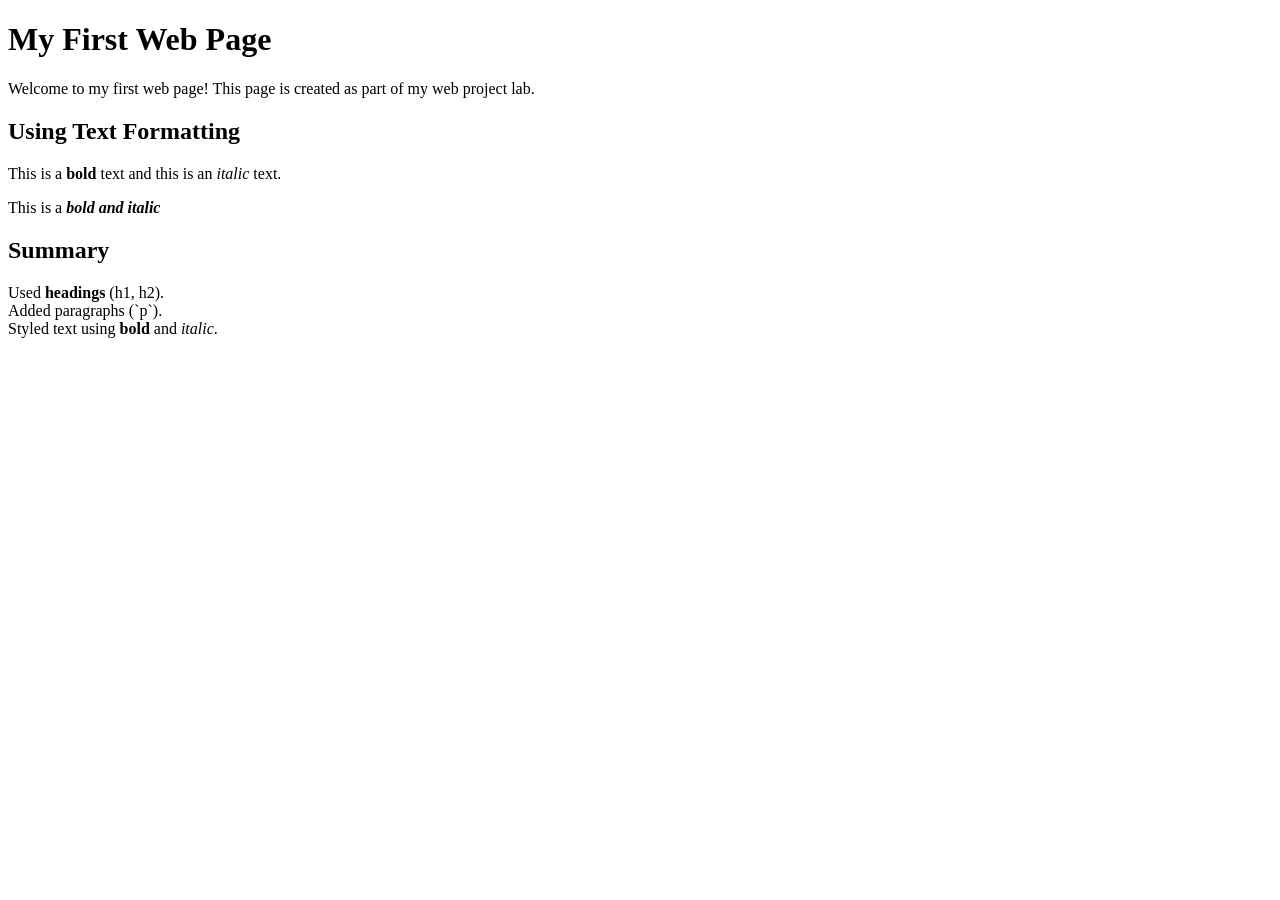
<file: lab01/index.html>
<!DOCTYPE html>
<html lang="en">
<head>
    <title>My First Web Page</title>
</head>
<body>
    <h1>My First Web Page</h1>
    <p>Welcome to my first web page! This page is created as part of my web project lab.</p>
    <h2>Using Text Formatting</h2>
    <p>This is a <strong>bold</strong> text and this is an <em>italic</em> text. </p>
    <p> This is a <strong><em>bold and italic</em></strong> </p>
    <h2>Summary</h2>

    <p>Used <strong>headings</strong> (h1, h2).<br>
       Added paragraphs (`p`).<br>
       Styled text using <strong>bold</strong> and <em>italic</em>.<br>
    </p>
</body>
</html>
</file>
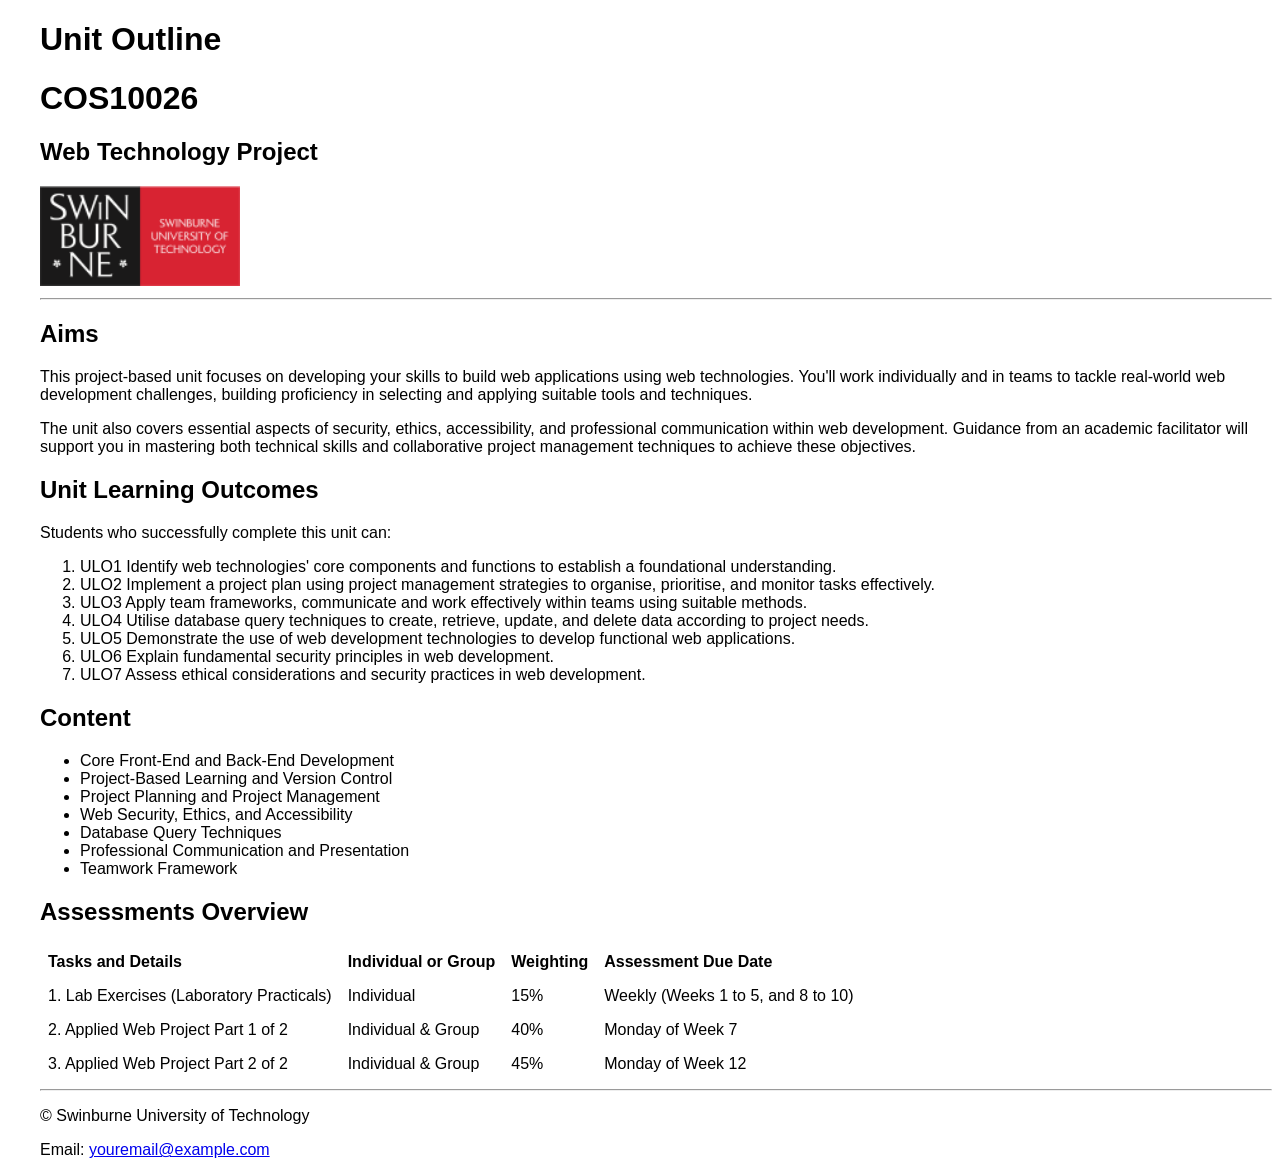
<file: lab02/essential_elements.html>
<!DOCTYPE html>
<html lang="en">

<head>
<meta charset="UTF-8">
<meta name="description" content="COS10026 Web Technology Project Unit Outline">
<meta name="keywords" content="COS10026, Web Technology Project, Swinburne">

<title>COS10026 Unit Outline</title>

<style>

body{
    font-family: Arial, sans-serif;
    margin-left:40px;
}

table{
    border-collapse: collapse;
}

td, th{
    padding:8px;
    text-align:left;
}

</style>

</head>

<body>

<h1>Unit Outline</h1>

<h1>COS10026</h1>

<h2>Web Technology Project</h2>

<img src="swin_logo.png" alt="Swinburne Logo" width="200">

<hr>

<h2>Aims</h2>

<p>
This project-based unit focuses on developing your skills to build web applications 
using web technologies. You'll work individually and in teams to tackle real-world 
web development challenges, building proficiency in selecting and applying suitable 
tools and techniques.
</p>

<p>
The unit also covers essential aspects of security, ethics, accessibility, and 
professional communication within web development. Guidance from an academic 
facilitator will support you in mastering both technical skills and collaborative 
project management techniques to achieve these objectives.
</p>


<h2>Unit Learning Outcomes</h2>

<p>Students who successfully complete this unit can:</p>

<ol>
<li>ULO1 Identify web technologies' core components and functions to establish a foundational understanding.</li>
<li>ULO2 Implement a project plan using project management strategies to organise, prioritise, and monitor tasks effectively.</li>
<li>ULO3 Apply team frameworks, communicate and work effectively within teams using suitable methods.</li>
<li>ULO4 Utilise database query techniques to create, retrieve, update, and delete data according to project needs.</li>
<li>ULO5 Demonstrate the use of web development technologies to develop functional web applications.</li>
<li>ULO6 Explain fundamental security principles in web development.</li>
<li>ULO7 Assess ethical considerations and security practices in web development.</li>
</ol>


<h2>Content</h2>

<ul>
<li>Core Front-End and Back-End Development</li>
<li>Project-Based Learning and Version Control</li>
<li>Project Planning and Project Management</li>
<li>Web Security, Ethics, and Accessibility</li>
<li>Database Query Techniques</li>
<li>Professional Communication and Presentation</li>
<li>Teamwork Framework</li>
</ul>


<h2>Assessments Overview</h2>

<table>

<tr>
<th>Tasks and Details</th>
<th>Individual or Group</th>
<th>Weighting</th>
<th>Assessment Due Date</th>
</tr>

<tr>
<td>1. Lab Exercises (Laboratory Practicals)</td>
<td>Individual</td>
<td>15%</td>
<td>Weekly (Weeks 1 to 5, and 8 to 10)</td>
</tr>

<tr>
<td>2. Applied Web Project Part 1 of 2</td>
<td>Individual &amp; Group</td>
<td>40%</td>
<td>Monday of Week 7</td>
</tr>

<tr>
<td>3. Applied Web Project Part 2 of 2</td>
<td>Individual &amp; Group</td>
<td>45%</td>
<td>Monday of Week 12</td>
</tr>

</table>

<hr>

<footer>

<p> &copy; Swinburne University of Technology</p> <p>Email: <a href="mailto:youremail@example.com">youremail@example.com</a></p>

</footer>

</body>
</html>
</file>
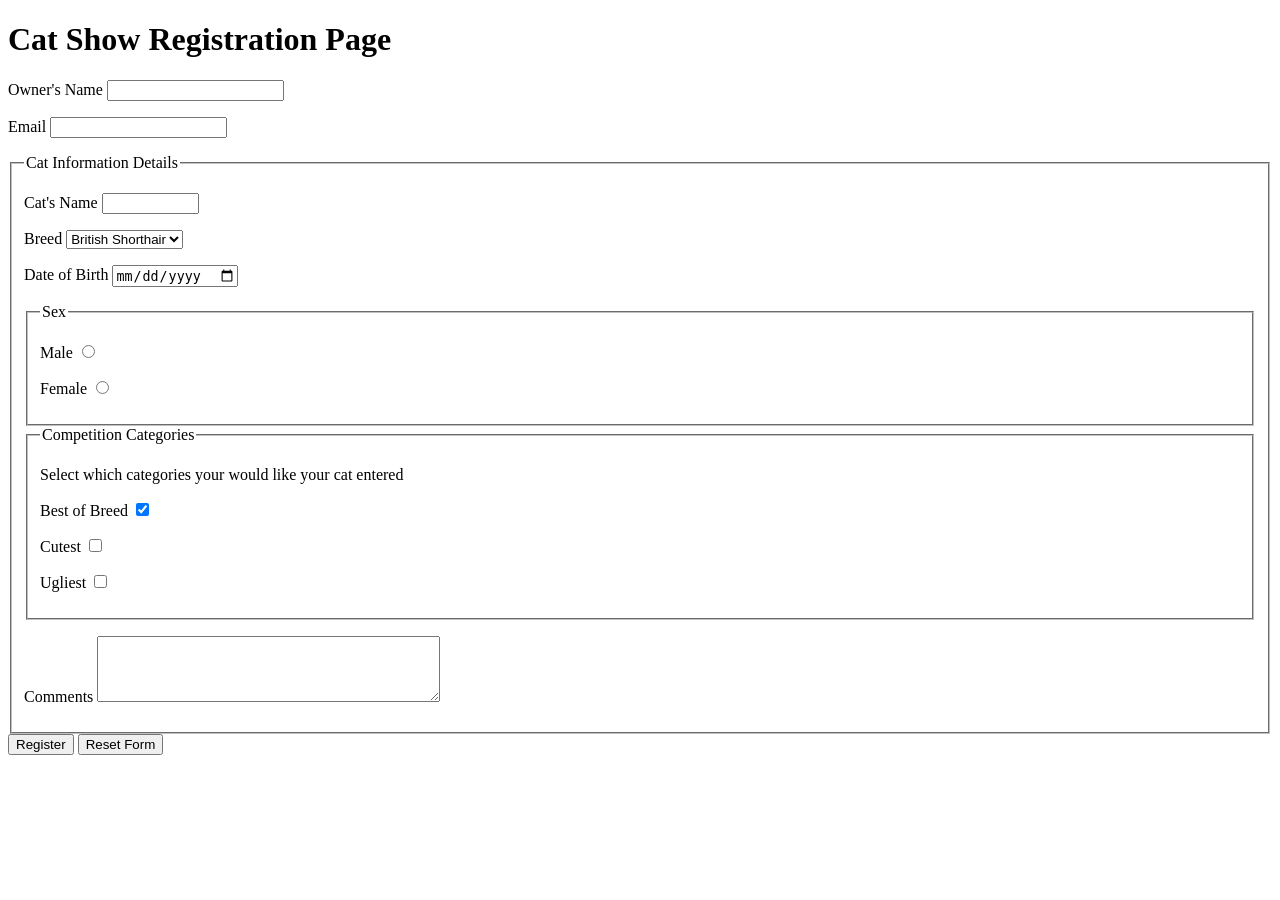
<file: lab03/example_form.html>
<!DOCTYPE html>
<html>
<head>
  <meta charset="utf-8" />
  <meta name="description" content="Demonstrates some basic HTML form elements" />
  <meta name="keywords" content="HTML, Form, tags" />
  <meta name="author" content="A Lecturer"  />
  <title>HTML Form Example</title>
</head>
<body>
<h1>Cat Show Registration Page</h1>

<form method="post" action="http://mercury.swin.edu.au/it000000/formtest.php">
	<!--Note we have to use a special escape character to print an apostrophe on the Web page -->
	<p><label for="owner">Owner&apos;s Name</label> 
		<input type="text" name= "owner" id="owner" required="required"/>
	</p>
	<p><label for="email">Email</label> 
		<!--Use an HTML5 email control -->
      <input type="email" name= "email" id="email" required="required"/>
	</p>
	<fieldset>
		<legend>Cat Information Details</legend>
		<p><label for="catname">Cat&apos;s Name</label> 
			<input type="text" name= "catname" id="catname" maxlength="20" size="10" required="required"/>
		</p>
		<p><label for="breed">Breed</label> 
			<select name="breed" id="breed">
				<option value="british">British Shorthair</option>			
				<option value="burmese">Burmese</option>
				<option value="manx">Manx</option>
				<option value="ragdoll">Ragdoll</option>
				<option value="russian">Russian Blue</option>
				<option value="siamese">Siamese</option>
				<option value="other">Other</option>
			</select>
		</p>
		<p><label for="dob">Date of Birth</label> 
			<input type="date" name= "dob" id="dob" placeholder="dd-mm-yyyy" maxlength="10" size="10"/>
		</p>
		<fieldset>
			<legend>Sex</legend>
			<p><label for="male">Male</label> 
				<input type="radio" id="male" name="sex" value="male"/>
			</p>
			<p><label for="female">Female</label> 
				<input type="radio" id="female" name="sex" value="female"/>
			</p>
		</fieldset>
		<fieldset>
			<legend>Competition Categories</legend>
			<p>Select which categories your would like your cat entered</p>
			<p><label for="bb">Best of Breed</label> 
				<input type="checkbox" id="bb" name="category[]" value="best" checked="checked"/>
			</p>
			<p><label for="cute">Cutest</label> 
				<input type="checkbox" id="cute" name="category[]" value="cute"/>
			</p>
			<p><label for="ugly">Ugliest</label> 
				<input type="checkbox" id="ugly" name="category[]" value="ugly"/>
			</p>
		</fieldset>
		<p><label for="comments">Comments</label>
			<textarea id="comments" name="comments" rows="4" cols="40"></textarea>
		</p>
	</fieldset>
	  
	<input type= "submit" value="Register"/>
	<input type= "reset" value="Reset Form"/>
</form>
</body>
</html>
</file>
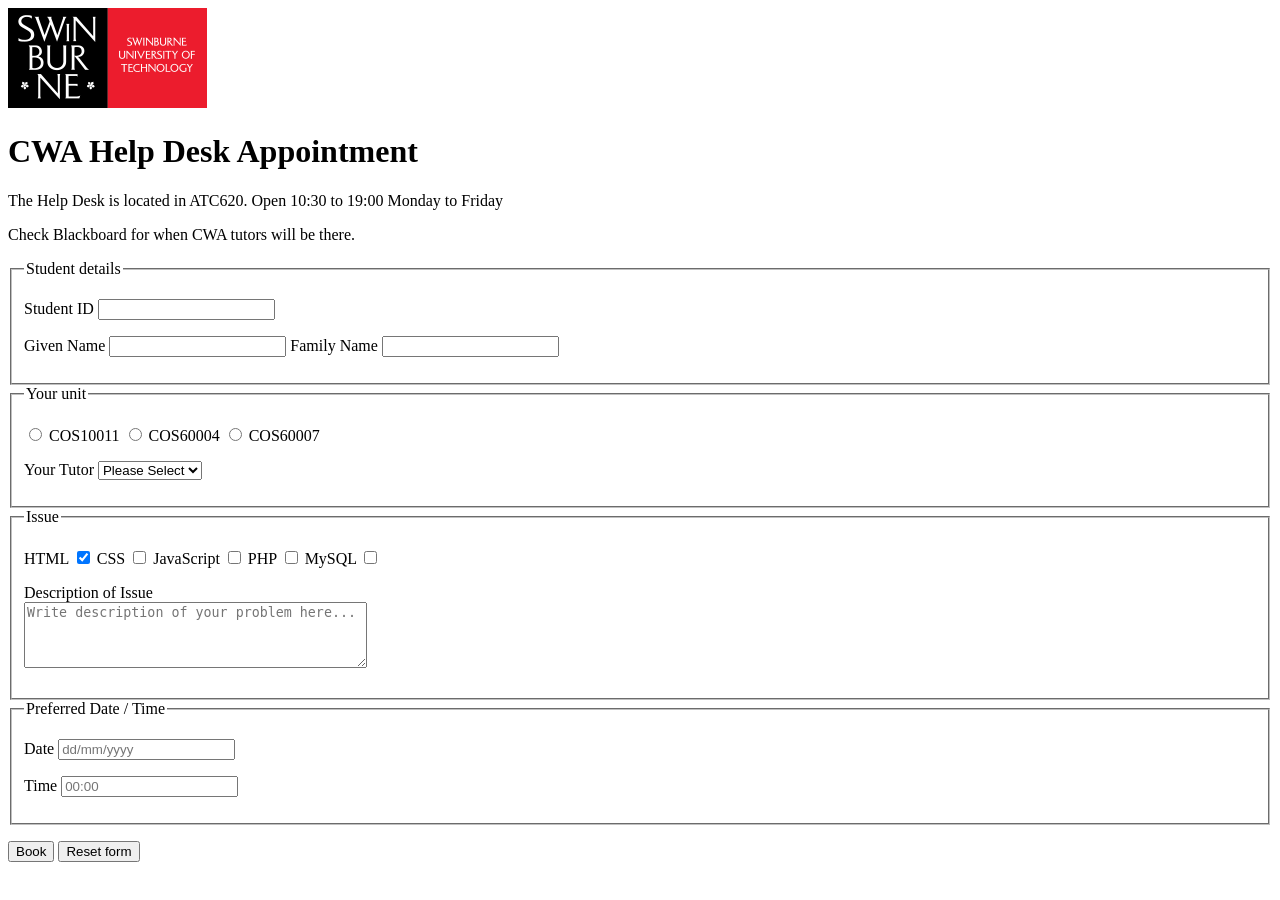
<file: lab03/helpdesk.html>
<!DOCTYPE html>
<html lang="en">
<head>
    <meta charset="utf-8">
    <meta name="description" content="CWA Help Desk Appointment Form">
    <meta name="keywords" content="Help Desk, Appointment">
    <meta name="author" content="Your Name">
    <title>CWA Help Desk Appointment</title>
</head>

<body>

<img src="images/logo.png" alt="Swinburne Logo">

<h1>CWA Help Desk Appointment</h1>

<p>The Help Desk is located in ATC620. Open 10:30 to 19:00 Monday to Friday</p>
<p>Check Blackboard for when CWA tutors will be there.</p>

<form method="post" action="http://mercury.swin.edu.au/it000000/formtest.php">

    <!-- Student Details -->
    <fieldset>
        <legend>Student details</legend>

        <p>
            <label for="studentid">Student ID</label>
            <input type="text" id="studentid" name="studentid" required>
        </p>

        <p>
            <label for="givenname">Given Name</label>
            <input type="text" id="givenname" name="givenname" required>

            <label for="familyname">Family Name</label>
            <input type="text" id="familyname" name="familyname" required>
        </p>
    </fieldset>

    <!-- Unit -->
    <fieldset>
        <legend>Your unit</legend>

        <p>
            <input type="radio" id="cos10011" name="unit" value="cos10011" required>
            <label for="cos10011">COS10011</label>

            <input type="radio" id="cos60004" name="unit" value="cos60004">
            <label for="cos60004">COS60004</label>

            <input type="radio" id="cos60007" name="unit" value="cos60007">
            <label for="cos60007">COS60007</label>
        </p>

        <p>
            <label for="tutor">Your Tutor</label>
            <select id="tutor" name="tutor" required>
                <option value="">Please Select</option>
                <option value="tutor1">Tutor 1</option>
                <option value="tutor2">Tutor 2</option>
                <option value="tutor3">Tutor 3</option>
            </select>
        </p>
    </fieldset>

    <!-- Issue -->
    <fieldset>
        <legend>Issue</legend>

        <p>
            <label for="html">HTML</label>
            <input type="checkbox" id="html" name="issue[]" value="html" checked>

            <label for="css">CSS</label>
            <input type="checkbox" id="css" name="issue[]" value="css">

            <label for="js">JavaScript</label>
            <input type="checkbox" id="js" name="issue[]" value="javascript">

            <label for="php">PHP</label>
            <input type="checkbox" id="php" name="issue[]" value="php">

            <label for="mysql">MySQL</label>
            <input type="checkbox" id="mysql" name="issue[]" value="mysql">
        </p>

        <p>
            <label for="description">Description of Issue</label><br>
            <textarea id="description" name="description" rows="4" cols="40"
                placeholder="Write description of your problem here..." required></textarea>
        </p>
    </fieldset>

    <!-- Preferred Date / Time -->
    <fieldset>
        <legend>Preferred Date / Time</legend>

        <p>
            <label for="date">Date</label>
            <input type="text" id="date" name="date" placeholder="dd/mm/yyyy" required>
        </p>

        <p>
            <label for="time">Time</label>
            <input type="text" id="time" name="time"
                placeholder="00:00"
                pattern="([01]?[0-9]|2[0-3]):[0-5][0-9]"
                required>
        </p>
    </fieldset>

    <!-- Buttons -->
    <p>
        <input type="submit" value="Book">
        <input type="reset" value="Reset form">
    </p>

</form>

</body>
</html>
</file>
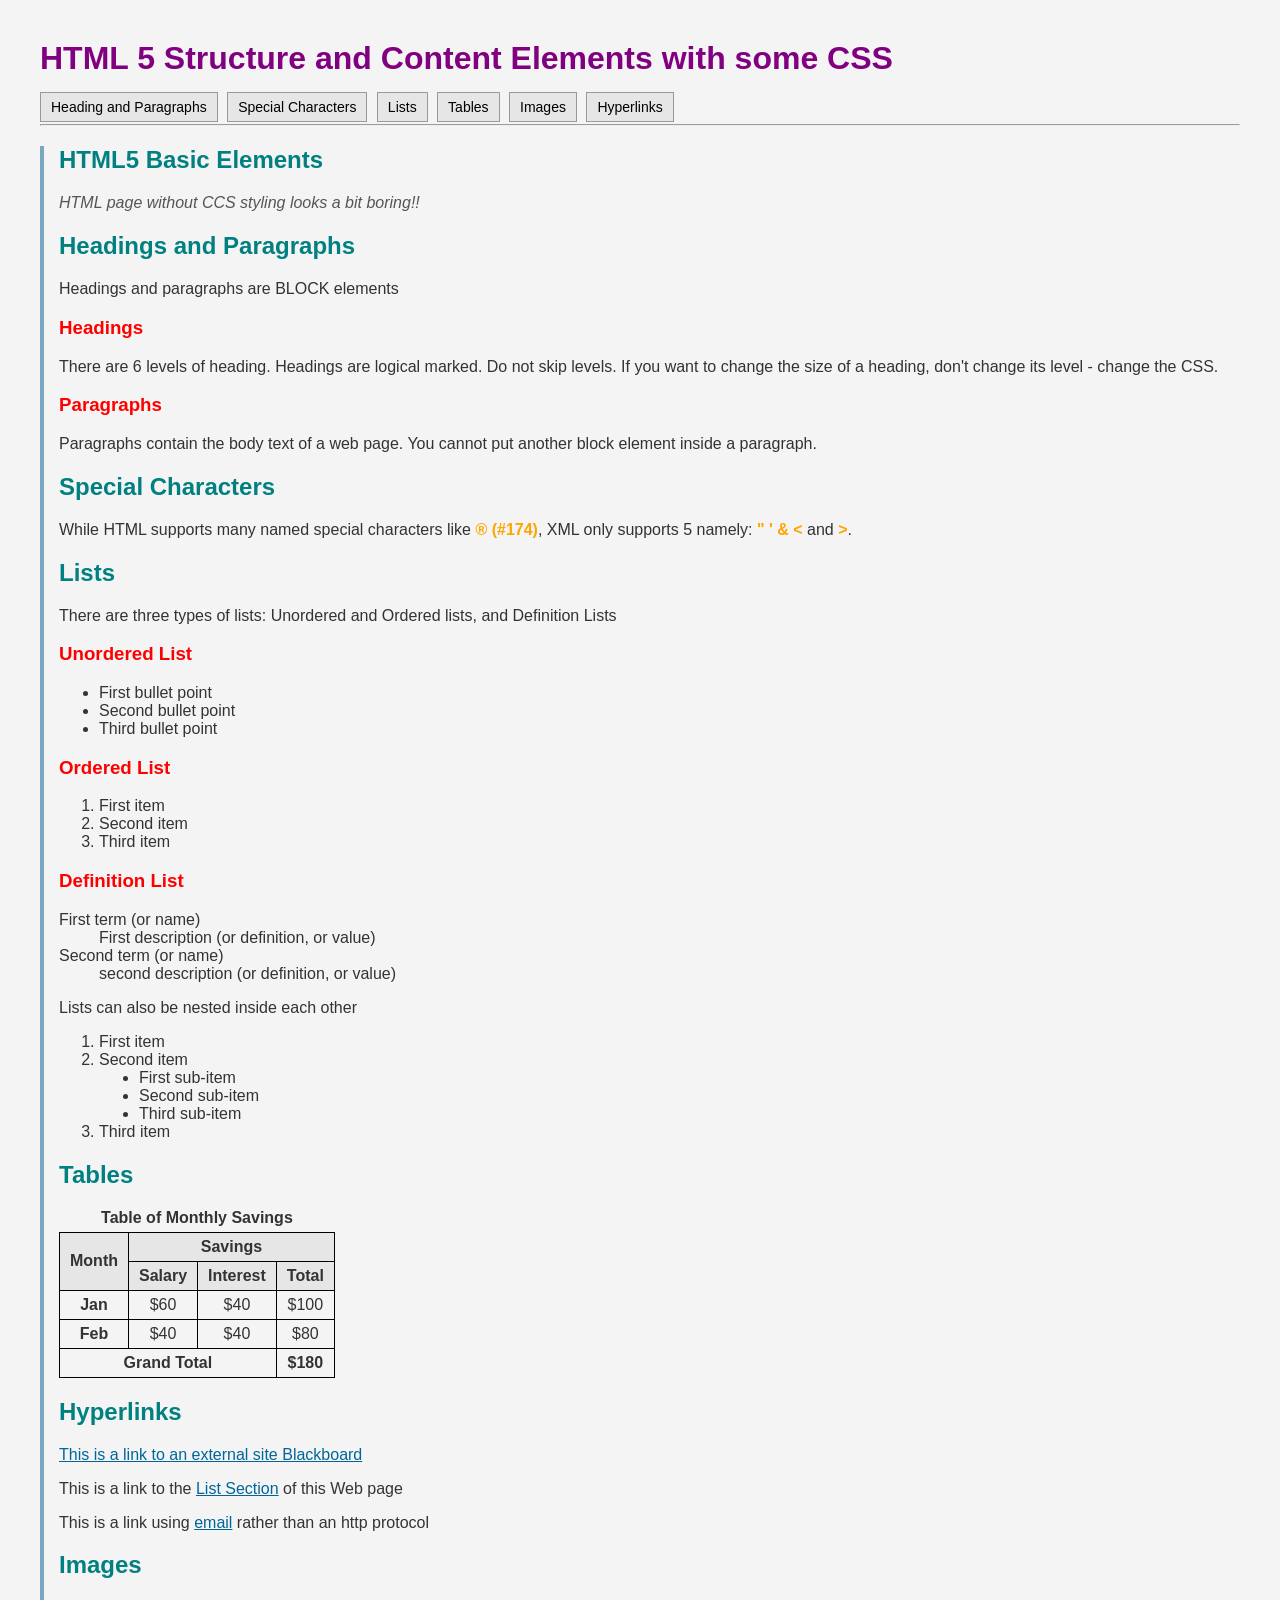
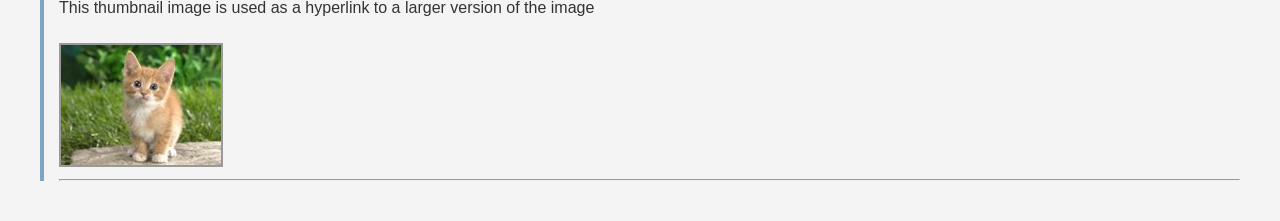
<file: lab04/lab04.html>
<!DOCTYPE html>
<html lang="en">
<head>
  <meta charset="utf-8">
  <meta name="description" content="Demonstrates some basic HTML content elements and CSS">
  <meta name="keywords" content="HTML5, tags">
  <meta name="author" content="A Lecturer">

  <!-- link css file -->
  <link rel="stylesheet" href="styles/images/styles.css">

  <title>HTML Structure and Content Elements + CSS</title>
</head>

<body>
   <header>
     <h1>HTML 5 Structure and Content Elements with some CSS</h1>
     <nav>
         <a href="#headings">Heading and Paragraphs</a> 
         <a href="#sc">Special Characters</a> 
         <a href="#lists">Lists</a> 
         <a href="#tables">Tables</a>
         <a href="#images">Images</a>
         <a href="#hyperlinks">Hyperlinks</a>
      </nav>
      <hr>
   </header>
   
   <article>   
   <h2>HTML5 Basic Elements</h2> 

      <aside>
         <p>HTML page without CCS styling looks a bit boring!!</p>
      </aside>

      <h2 id="headings">Headings and Paragraphs </h2>
      <p>Headings and paragraphs are BLOCK elements</p>

      <h3 id="headingTitle">Headings</h3>

      <p>There are 6 levels of heading. Headings are logical marked. Do not skip levels. If you want to change the size of a heading, don't change its level - change the CSS.</p>

      <h3>Paragraphs</h3>
      <p>Paragraphs contain the body text of a web page. You cannot put another block element inside a paragraph.</p>
      
      <h2 id="sc">Special Characters</h2>
      <p>While HTML supports many named special characters like <span class="special">&#174; (#174)</span>, XML only supports 5 namely: <span class="special">&quot; &apos; &amp; &lt;</span> and <span class="special">&gt;</span>.</p>
      
      <h2 id="list">Lists</h2>
      <p>There are three types of lists: Unordered and Ordered lists, and Definition Lists</p>

      <h3>Unordered List</h3>
	  <ul>
         <li>First bullet point</li>
         <li>Second bullet point</li>
         <li>Third bullet point</li>
      </ul>

      <h3>Ordered List</h3>
      <ol>
         <li>First item</li>
         <li>Second item</li>
         <li>Third item</li>
      </ol>

	  <h3>Definition List</h3>
	  <dl>
		<dt>First term (or name)</dt>
			<dd>First description (or definition, or value)</dd>
		<dt>Second term (or name)</dt>
			<dd>second description (or definition, or value)</dd>
      </dl> 

      <p>Lists can also be nested inside each other</p>

      <ol>
         <li>First item</li>
         <li>Second item
            <ul>
               <li>First sub-item</li>
               <li>Second sub-item</li>
               <li>Third sub-item</li>
            </ul>
         </li>
         <li>Third item</li>
      </ol>		

      <h2 id="tables">Tables</h2>

      <table>
         <caption>Table of Monthly Savings</caption>
         <thead>
            <tr>
              <th rowspan="2" scope="col">Month</th>
              <th colspan="3" scope="col">Savings</th>
            </tr>
            <tr>
              <th scope="col">Salary</th>
              <th scope="col">Interest</th>
              <th scope="col">Total</th>
            </tr>
        </thead>

        <tbody>
         <tr>
           <th scope="row" class="month">Jan</th>
           <td>$60</td>
           <td>$40</td>
           <td>$100</td>
         </tr>
         <tr>
           <th scope="row" class="month">Feb</th>
           <td>$40</td>
           <td>$40</td>
           <td>$80</td>
         </tr>
        </tbody>

        <tfoot>
         <tr>
            <th colspan="3" scope="row"> Grand Total</th>
            <td>$180</td>
         </tr>
        </tfoot>
		</table>
      
      <h2 id="hyperlinks">Hyperlinks</h2>
      <p><a href="https://google.com" title="This takes you to Canvas">This is a link to an external site Blackboard</a></p>
      <p>This is a link to the <a href="#list">List Section</a> of this Web page</p>
      <p>This is a link using <a href="mailto:someone@swin.edu.au">email</a> rather than an http protocol</p> 
	  
      <h2 id="images">Images</h2>
      <p>This thumbnail image is used as a hyperlink to a larger version of the image</p>
      <a href="images/mycat.jpg">
        <img src="images/mycat_small.jpg" alt="Photo of my cat" title="Larger version of the image">
      </a>

      <hr>
   </article>

</body>
</html>
</file>
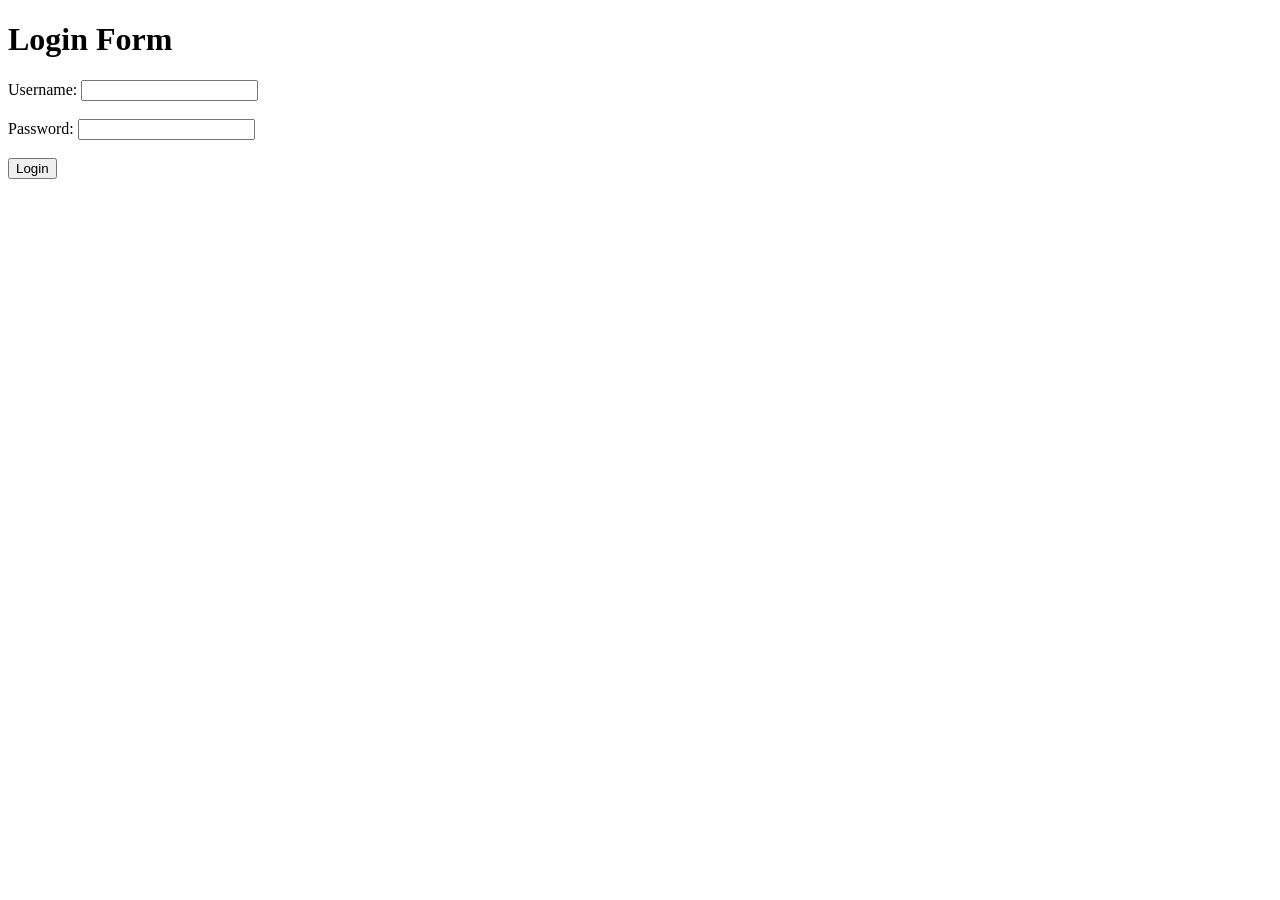
<file: lab08/login.html>
<!DOCTYPE html>
<html lang="en">
<head>
    <meta charset="UTF-8">
    <meta name="viewport" content="width=device-width, initial-scale=1.0">
    <title>Login</title>
</head>
<body>

<h1>Login Form</h1>

<form method="post" action="process.php">

    <label for="username">Username:</label>
    <input type="text" id="username" name="username" required>
    <br><br>

    <label for="password">Password:</label>
    <input type="password" id="password" name="password" required>
    <br><br>

    <input type="hidden" name="token" value="A1234567">

    <input type="submit" value="Login">

</form>

</body>
</html>
</file>
<file: lab04/styles/images/styles.css>
/*
filename: lab04.css
author: Ahmed
created: 25/3/2026
last modified: 10/04/2026
description: lab04.html styling
*/

body {
    font-family: Arial, Helvetica, sans-serif;
    background-color: #f4f4f4;
    margin: 40px;
    color: #333;
}


header h1 {
    color: purple;
}

nav a {
    text-decoration: none;
    background-color: #e6e6e6;
    padding: 6px 10px;
    margin-right: 5px;
    border: 1px solid #999;
    color: black;
    font-size: 14px;
}

nav a:hover {
    background-color: #cccccc;
}


article {
    border-left: 4px solid #7aa6c2;
    padding-left: 15px;
}


h2 {
    color: teal;
}

h3 {
    color: red;
}


aside {
    font-style: italic;
    color: #555;
    margin: 10px 0;
}


ul {
    list-style-type: disc;
}

ol {
    margin-bottom: 15px;
}


.special {
    color: orange;
    font-weight: bold;
}


table {
    border-collapse: collapse;
    margin-top: 10px;
}

caption {
    font-weight: bold;
    margin-bottom: 5px;
}

th, td {
    border: 1px solid black;
    padding: 5px 10px;
    text-align: center;
}

thead {
    background-color: #e6e6e6;
}

tfoot {
    font-weight: bold;
}


a {
    color: #006699;
}

a:hover {
    text-decoration: underline;
}


img {
    border: 2px solid #999;
    margin-top: 10px;
}


footer {
    margin-top: 20px;
    border-top: 1px solid #000;
    padding-top: 10px;
}
</file>
